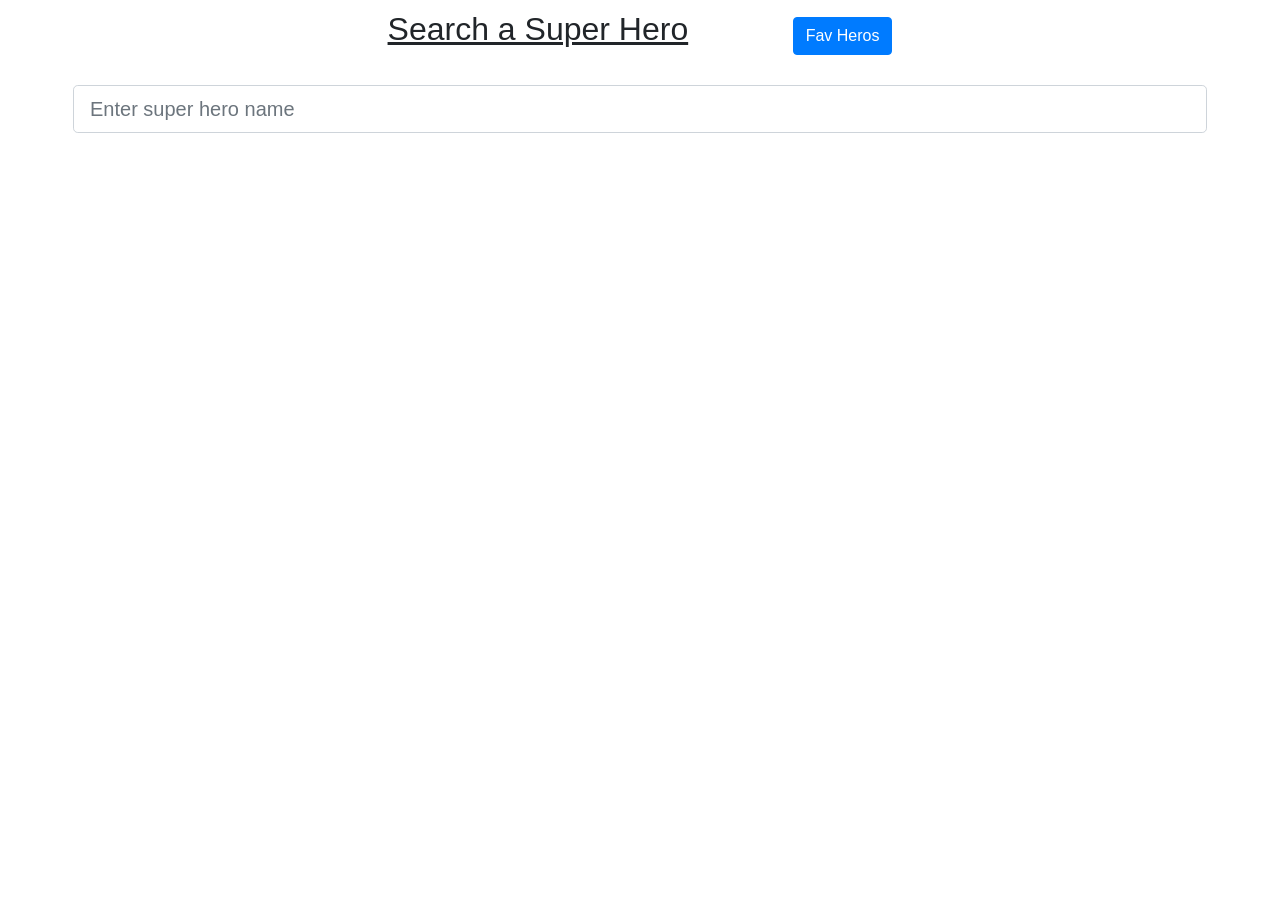
<file: index.html>
<!DOCTYPE html>
<html>
<head>
    <title></title>
    <link rel="stylesheet" type="text/css" href="super-hero-style.css">
    <link rel="stylesheet" href="https://maxcdn.bootstrapcdn.com/bootstrap/4.0.0/css/bootstrap.min.css" integrity="sha384-Gn5384xqQ1aoWXA+058RXPxPg6fy4IWvTNh0E263XmFcJlSAwiGgFAW/dAiS6JXm" crossorigin="anonymous">
</head>
<body>
    <div id = "container">
        <div>
        <h2 style="display: inline;" > <u>Search a Super Hero</u></h2> 
    <button type="button" id ="fav-btn" class="btn btn-primary btn">Fav Heros</button>

    </div>
       <input class="form-control form-control-lg" id = "search-input" type="text" placeholder="Enter super hero name">
        <div id = "list-display">

      <!--       <div class="card" style="width: 18rem;">
  <img class="card-img-top" src="https://i.ytimg.com/vi/b85iLY-wQXI/maxresdefault.jpg" alt="Card image cap">
  <div class="card-body">
    <p class="card-text">Hero:<span>Batman</span></p>
    <p class="card-text ">Gender:<span>Male</span></p>
    <p class="card-text ">Strength:<span>50</span></p>
    <p class="card-text ">Speed:&nbsp&nbsp&nbsp&nbsp<span>20</span></p>
    <button type="button" class="btn btn-primary btn-sm">Small button</button>
  </div>
</div> -->

          
  </div>
  <div id = "toast"></div>
</div>
       




    
   <script type="text/javascript" src="super-hero-script.js"></script>

</body>
</html>
</file>
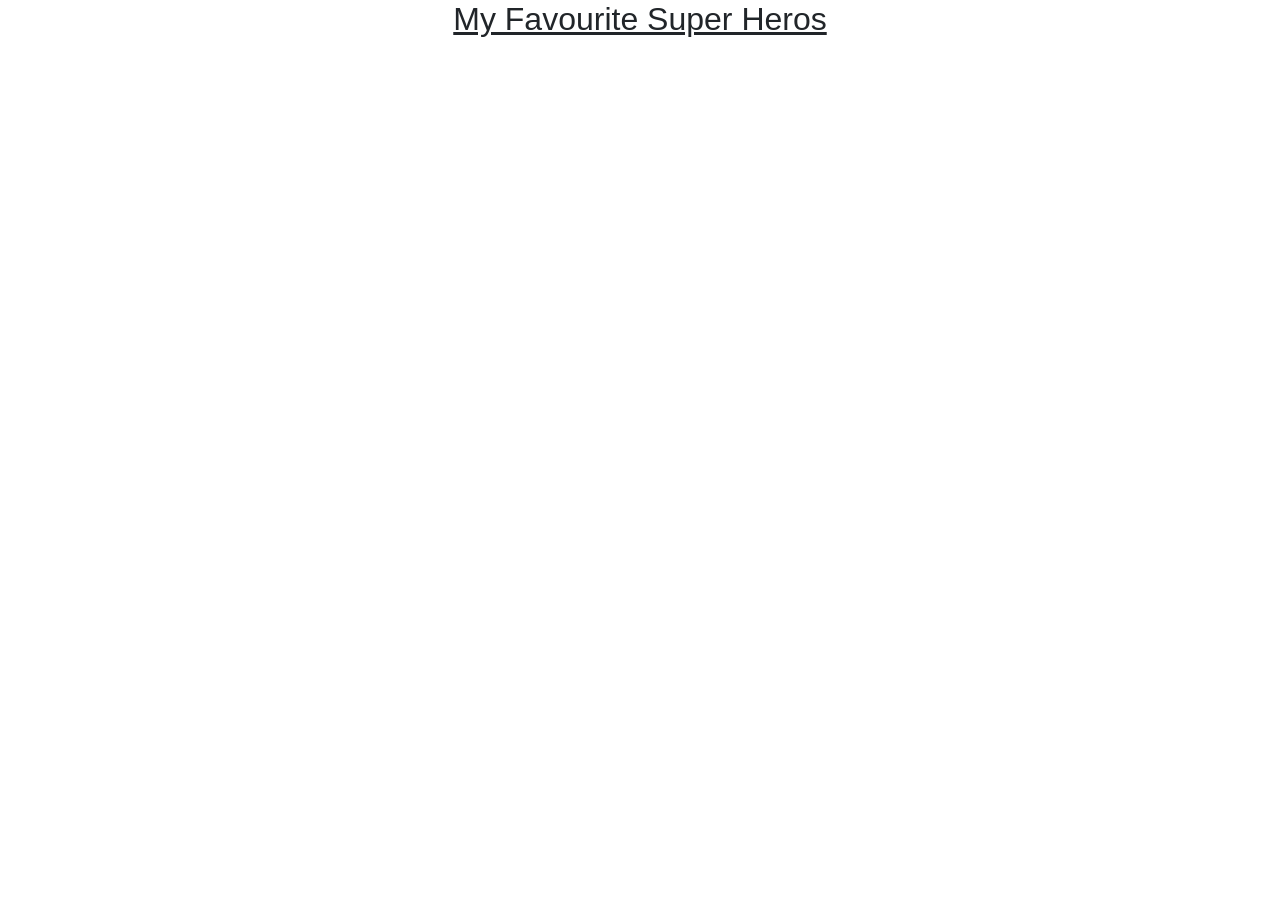
<file: fav-list.html>
<!DOCTYPE html>
<html>
<head>
	<title>list</title>
	 <link rel="stylesheet" href="https://maxcdn.bootstrapcdn.com/bootstrap/4.0.0/css/bootstrap.min.css" integrity="sha384-Gn5384xqQ1aoWXA+058RXPxPg6fy4IWvTNh0E263XmFcJlSAwiGgFAW/dAiS6JXm" crossorigin="anonymous">
	 <link rel="stylesheet" type="text/css" href="fav-list-style.css">
</head>
<body>
	<div id = "container">
        <h2><u>My Favourite Super Heros</u></h2>
        <div id = "list-display">

  <!--           <div class="card" style="width: 18rem;">
  <img class="card-img-top" src="https://i.ytimg.com/vi/b85iLY-wQXI/maxresdefault.jpg" alt="Card image cap">
  <div class="card-body">
    <p class="card-text">Hero:<span>Batman</span></p>
    <p class="card-text ">Gender:<span>Male</span></p>
    <p class="card-text ">Strength:<span>50</span></p>
    <p class="card-text ">Speed:&nbsp&nbsp&nbsp&nbsp<span>20</span></p>
    <button type="button" class="btn btn-danger btn-sm">delete</button>
  </div>
</div> -->

          
  </div>
  <div id = "toast"></div>
  
</div>
       
<script type="text/javascript" src="fav-list-script.js"></script>


</body>
</html>
</file>
<file: super-hero-style.css>
body{
	padding: 10px;
}
#container{
	display: flex;
	flex-direction: column;
	align-items: center;
}

input[type=text]{
	width: 90%;
	margin: 30px 0px;
}

input[type=text]:focus{
	outline: 0;
	 box-shadow: 0 0 5px #3898ec;
}
input:focus::placeholder {
  color: transparent;
}



#fav-btn{
	margin-left: 100px;
}





#list-display{
	display: flex;
	justify-content: space-around;
	flex-wrap: wrap;
	margin-top: 50px;
}
#list-display div{
	margin:20px;
}
.inline-block{
	display: inline-block;
}
.display-flex{
	display: flex;
}
.card-text{
	font-weight: bold;
}
.card-text span{
	margin-left: 20px;
	font-weight: normal;

}

.card-body button{

	position: absolute;
   bottom: 5%;
   right: 5%;
   cursor: pointer;
}
.card{
	box-shadow: 1px 1px 10px 1px rgb(43, 197, 180);
	border-radius: 5px;
	margin:0px 0px 10px 0px;

}


#toast{
	background-color:#333333;
	color: white;
	padding: 10px;
	display: inline-block;
	position: fixed;
	bottom: 20px;
	left: 20px;
	transform: translateY(200px);
	transition: all .2s;
	border-radius: 10px;
}
#toast.show{
	transform: translateY(0);

}
</file>
<file: fav-list-style.css>
#container{
	display: flex;
	flex-direction: column;
	align-items: center;
}









#list-display{
	display: flex;
	justify-content: space-around;
	flex-wrap: wrap;
	margin-top: 30px;
}
#list-display div{
	margin:20px;
}

.display-flex{
	display: flex;
}
.card-text{
	font-weight: bold;
}
.card-text span{
	margin-left: 20px;
	font-weight: normal;

}

.card-body button{

	position: absolute;
   bottom: 5%;
   right: 5%;
   cursor: pointer;
}

.card{
	box-shadow: 1px 1px 10px 1px rgb(43, 197, 180);
	border-radius: 5px;
	margin:0px 0px 10px 0px;

}

#toast{
	background-color:#333333;
	color: white;
	padding: 10px;
	display: inline-block;
	position: fixed;
	bottom: 20px;
	left: 20px;
	transform: translateY(200px);
	transition: all .2s;
	border-radius: 10px;
}
#toast.show{
	transform: translateY(0);

}
</file>
